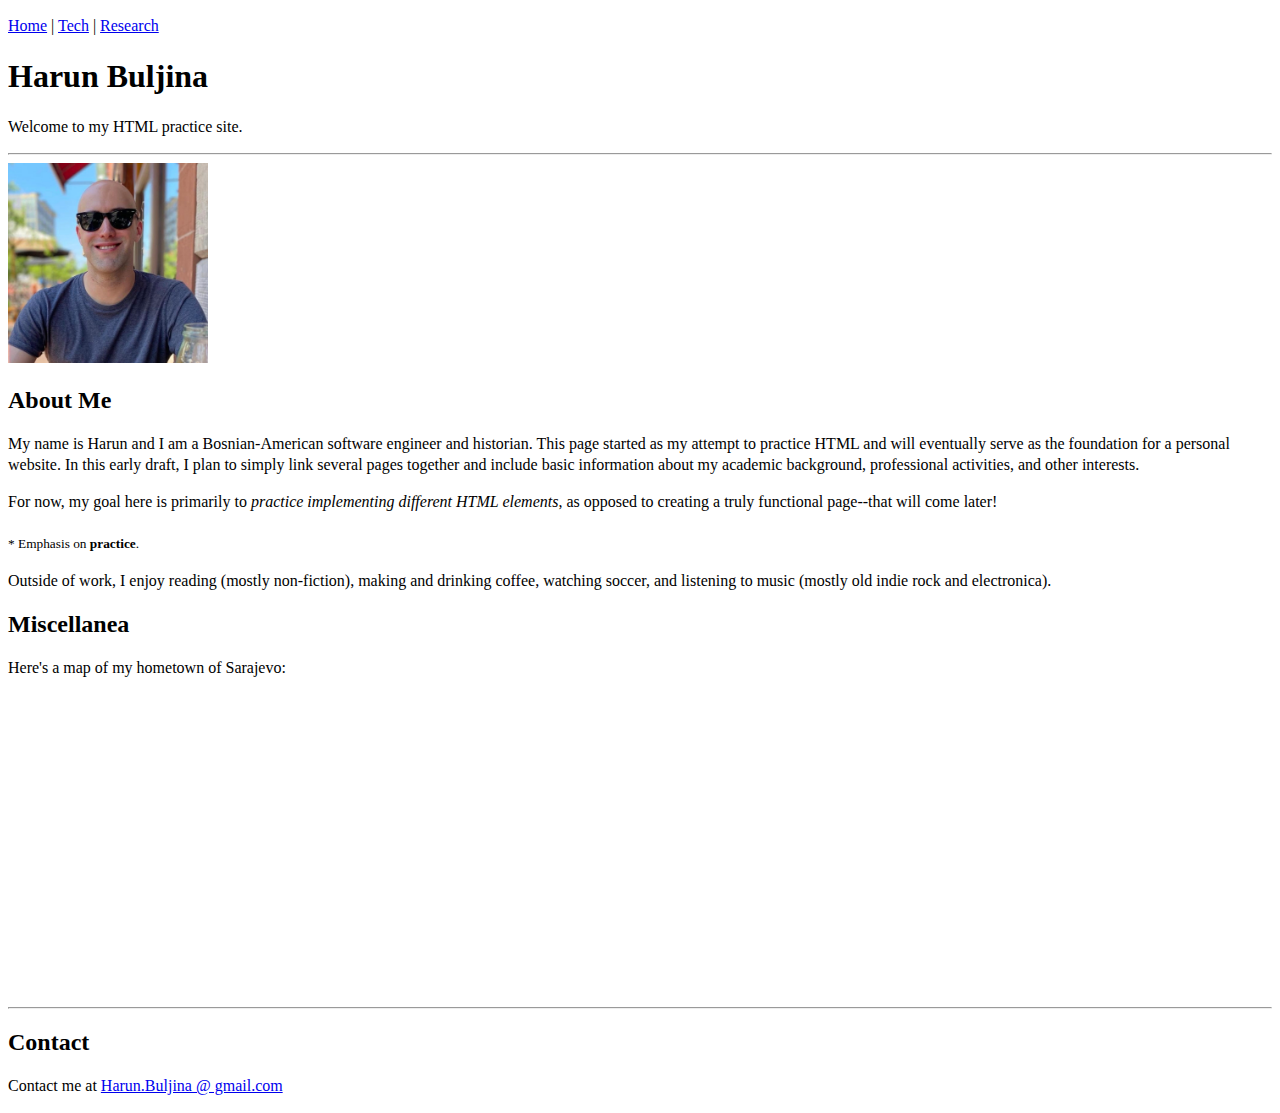
<file: Practice Site/index.html>
<!DOCTYPE html>
<html lang="en">
<head>
    <meta charset="UTF-8">
    <meta http-equiv="X-UA-Compatible" content="IE=edge">
    <meta name="viewport" content="width=device-width, initial-scale=1.0">
    <title>A Simple HTML Site</title>
    <link href="css/style.css" rel="stylesheet">
</head>
<body>
    <header>
        <p>
            <a href="#">Home</a> | 
            <a href="./tech.html">Tech</a> | 
            <a href="./research.html">Research</a>
        </p>
    </header>
    <main>
        <h1>Harun Buljina</h1>

        <p>Welcome to my HTML practice site.</p>

        <hr>

        <img src="./profilePicture.jpg" alt="My picture." title="My picture." height=200px width=200px>

        <h2>About Me</h2>

        <p>My name is Harun and I am a Bosnian-American software engineer and historian. This page started as my attempt to practice HTML and will eventually serve as the foundation for a personal website. In this early draft, I plan to simply link several pages together and include basic information about my academic background, professional activities, and other interests.</p>

        <p>For now, my goal here is primarily to <em>practice implementing different HTML elements</em>, as opposed to creating a truly functional page--that will come later!</p>

        <p><sub>* Emphasis on <strong>practice</strong>.</sub></p>

        <p>Outside of work, I enjoy reading (mostly non-fiction), making and drinking coffee, watching soccer, and listening to music (mostly old indie rock and electronica).</p>

        <h2>Miscellanea</h2>

        <p>Here's a map of my hometown of Sarajevo:</p>

        <iframe src="https://www.google.com/maps/embed?pb=!1m18!1m12!1m3!1d184011.21488653074!2d18.242565622929444!3d43.893637321833246!2m3!1f0!2f0!3f0!3m2!1i1024!2i768!4f13.1!3m3!1m2!1s0x4758cbb1ed719bd1%3A0x562ecda6de87b33e!2sSarajevo%2C%20Bosnia%20and%20Herzegovina!5e0!3m2!1sen!2sus!4v1631564671661!5m2!1sen!2sus" width="400" height="300" style="border:0;" allowfullscreen="" loading="lazy"></iframe>

    </main>
    <footer>
        <hr>

        <h2>Contact</h2>

        <p>Contact me at <a href=#>Harun.Buljina @ gmail.com</a></p>
    </footer>
</body>
</html>
</file>
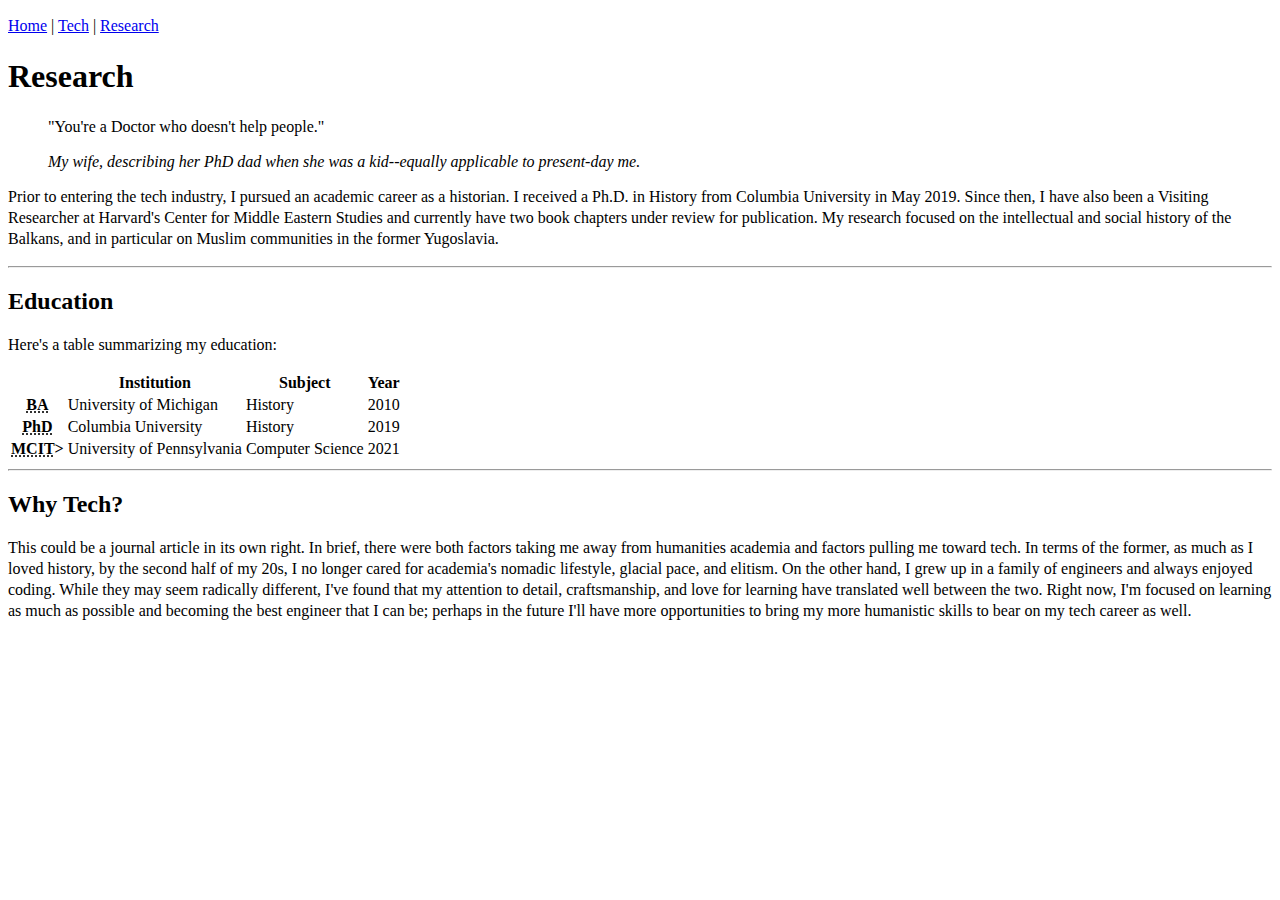
<file: Practice Site/research.html>
<!DOCTYPE html>
<html lang="en">
<head>
    <meta charset="UTF-8">
    <meta http-equiv="X-UA-Compatible" content="IE=edge">
    <meta name="viewport" content="width=device-width, initial-scale=1.0">
    <title>Document</title>
    <link href="css/style.css" rel="stylesheet">
</head>
<body>
    <header>
        <p>
            <a href="./index.html">Home</a> | 
            <a href="./tech.html">Tech</a> | 
            <a href="#">Research</a>
        </p>
    </header>
    <main>
        <h1>Research</h1>

        <blockquote>
            <p>"You're a Doctor who doesn't help people."</p>
            <cite>My wife, describing her PhD dad when she was a kid--equally applicable to present-day me.</cite>
        </blockquote>

        <p>Prior to entering the tech industry, I pursued an academic career as a historian. I received a Ph.D. in History from Columbia University in May 2019. Since then, I have also been a Visiting Researcher at Harvard's Center for Middle Eastern
        Studies and currently have two book chapters under review for publication. My research focused on the intellectual and social history of the Balkans, and in particular on Muslim communities in the former Yugoslavia.</p>

        <hr>

        <h2>Education</h2>

        <p>Here's a table summarizing my education:</p>

        <table>
            <tr>
                <th></th>
                <th scope="col">Institution</th>
                <th scope="col">Subject</th>
                <th scope="col">Year</th>
            </tr>
            <tr>
                <th scope="row"><abbr title="Bachelor of Arts">BA</abbr></th>
                <td>University of Michigan</td>
                <td>History</td>
                <td>2010</td>
            </tr>
            <tr>
                <th scope="row"><abbr title="Doctor of Philosophy">PhD</abbr></th>
                <td>Columbia University</td>
                <td>History</td>
                <td>2019</td>
            </tr>
            <tr>
                <th scope="row"><abbr title="Master's of Computer and Information Technology">MCIT</abbr>></th>
                <td>University of Pennsylvania</td>
                <td>Computer Science</td>
                <td>2021</td>
            </tr>
        </table>

        <hr>

        <h2>Why Tech?</h2>

        <p>This could be a journal article in its own right. In brief, there were both factors taking me away from humanities academia and factors pulling me toward tech. In terms of the former, as much as I loved history, by the second half of my 20s, I no longer cared for academia's nomadic lifestyle, glacial pace, and elitism. On the other hand, I grew up in a family of engineers and always enjoyed coding. While they may seem radically different, I've found that my attention to detail, craftsmanship, and love for learning have translated well between the two. Right now, I'm focused on learning as much as possible and becoming the best engineer that I can be; perhaps in the future I'll have more opportunities to bring my more humanistic skills to bear on my tech career as well.</p>

        <p></p>
    </main>
</body>
</html>
</file>
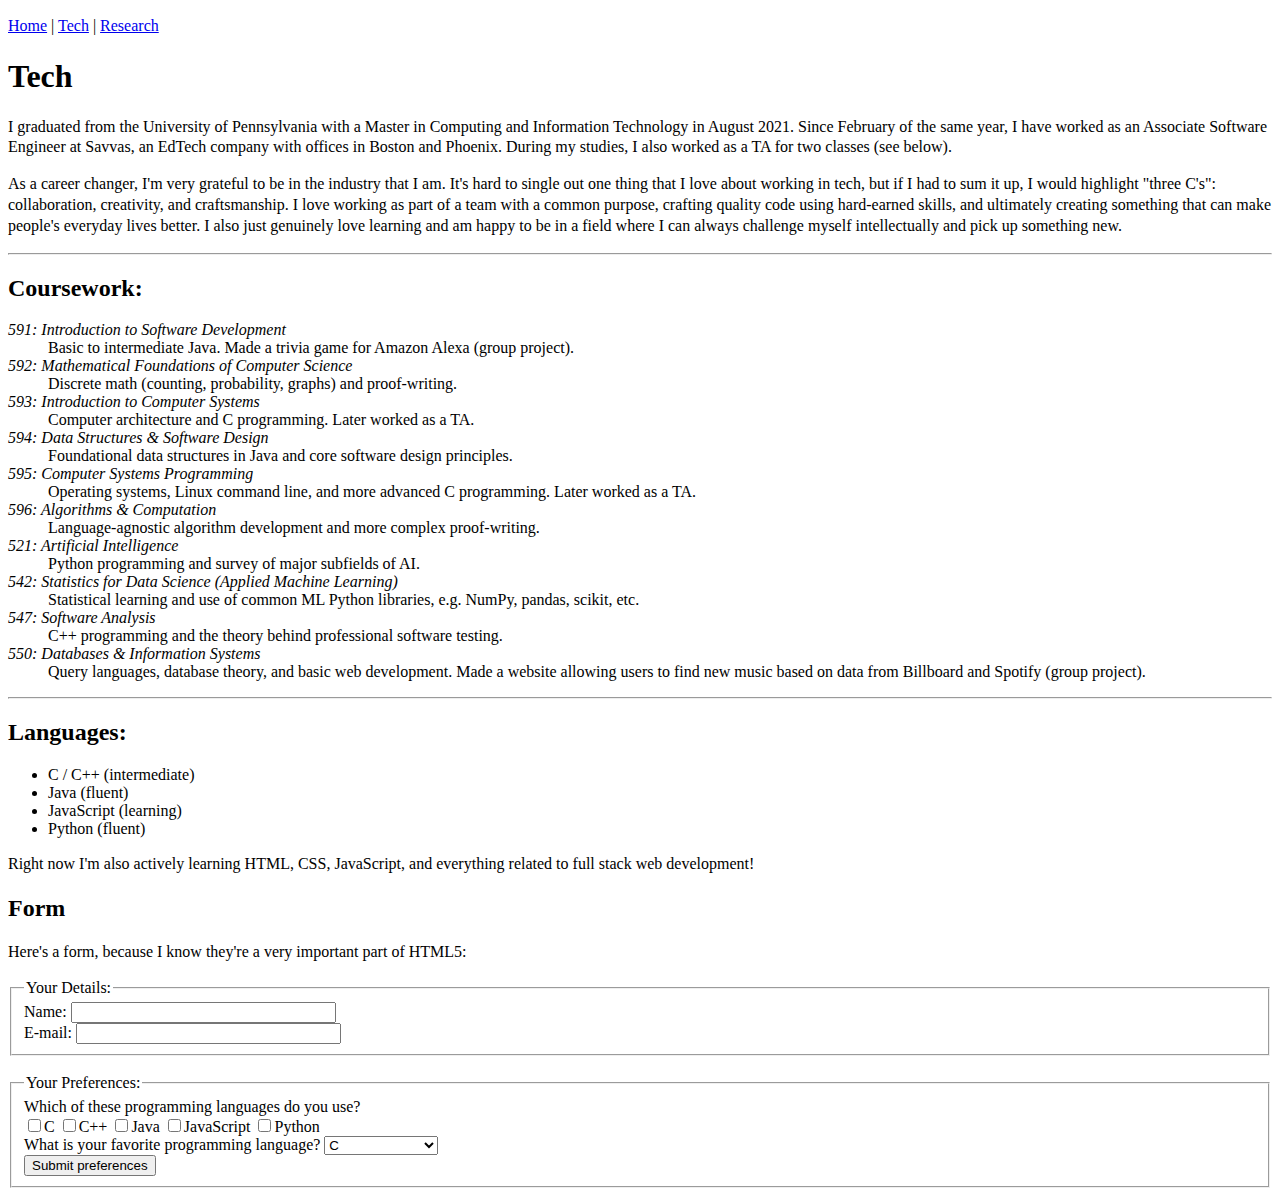
<file: Practice Site/tech.html>
<!DOCTYPE html>
<html lang="en">
<head>
    <meta charset="UTF-8">
    <meta http-equiv="X-UA-Compatible" content="IE=edge">
    <meta name="viewport" content="width=device-width, initial-scale=1.0">
    <title>Document</title>
    <link href="css/style.css" rel="stylesheet">
</head>
<body>
    <header>
        <p>
            <a href="./index.html">Home</a> | 
            <a href="#">Tech</a> | 
            <a href="./research.html">Research</a>
        </p>
    </header>
    <main>
        <h1>Tech</h1>

        <p>I graduated from the University of Pennsylvania with a Master in Computing and Information Technology in August 2021. Since February of the same year, I have worked as an Associate Software Engineer at Savvas, an EdTech company with offices in Boston and Phoenix. During my studies, I also worked as a TA for two classes (see below).</p>

        <p>As a career changer, I'm very grateful to be in the industry that I am. It's hard to single out one thing that I love about working in tech, but if I had to sum it up, I would highlight "three C's": collaboration, creativity, and craftsmanship. I love working as part of a team with a common purpose, crafting quality code using hard-earned skills, and ultimately creating something that can make people's everyday lives better. I also just genuinely love learning and am happy to be in a field where I can always challenge myself intellectually and pick up something new.</p>

        <hr>

        <h2>Coursework:</h2>
        <dl>
            <dt>591: Introduction to Software Development</dt>
                <dd>Basic to intermediate Java. Made a trivia game for Amazon Alexa (group project).</dd>
            <dt>592: Mathematical Foundations of Computer Science</dt>
                <dd>Discrete math (counting, probability, graphs) and proof-writing.</dd>
            <dt>593: Introduction to Computer Systems</dt>
                <dd>Computer architecture and C programming. Later worked as a TA.</dd>
            <dt>594: Data Structures & Software Design</dt>
                <dd>Foundational data structures in Java and core software design principles.</dd>
            <dt>595: Computer Systems Programming</dt>
                <dd>Operating systems, Linux command line, and more advanced C programming. Later worked as a TA.</dd>
            <dt>596: Algorithms & Computation</dt>
                <dd>Language-agnostic algorithm development and more complex proof-writing.</dd>
            <dt>521: Artificial Intelligence</dt>
                <dd>Python programming and survey of major subfields of AI.</dd>
            <dt>542: Statistics for Data Science (Applied Machine Learning)</dt>
                <dd>Statistical learning and use of common ML Python libraries, e.g. NumPy, pandas, scikit, etc.</dd>
            <dt>547: Software Analysis</dt>
                <dd>C++ programming and the theory behind professional software testing.</dd>
            <dt>550: Databases & Information Systems</dt>
                <dd>Query languages, database theory, and basic web development. Made a website allowing users to find new music based on data from Billboard and Spotify (group project).</dd>
        </dl>
        
        <hr>

        <h2>Languages:</h2>

        <ul>
            <li>C / C++ (intermediate)</li>
            <li>Java (fluent)</li>
            <li>JavaScript (learning)</li>
            <li>Python (fluent)</li>
        </ul>

        <p>Right now I'm also actively learning HTML, CSS, JavaScript, and everything related to full stack web development!</p>

        <h2>Form</h2>

        <p>Here's a form, because I know they're a very important part of HTML5:</p>

        <form action="#" method="get">
            <fieldset>
                <legend>
                    Your Details:
                </legend>
                <label>
                    Name:
                    <input type="text" name="name" size="30" maxlength="100">
                </label>
                <br>
                <label>
                    E-mail:
                    <input type="email" name=e-mail size="30" maxlength="100">
                </label>
            </fieldset>
            <br>
            <fieldset>
                <legend>
                    Your Preferences:
                </legend>
                <label>
                    Which of these programming languages do you use?
                    <br>
                    <input type="checkbox" name="languages" value="c">C
                    <input type="checkbox" name="languages" value="cpp">C++
                    <input type="checkbox" name="languages" value="java">Java
                    <input type="checkbox" name="languages" value="javascript">JavaScript
                    <input type="checkbox" name="languages" value="python">Python
                </label>
                <br>
                <label>
                    What is your favorite programming language?
                    <select>
                        <option value="c">C</option>
                        <option value="cpp">C++</option>
                        <option value="java">Java</option>
                        <option value="javascript">JavaScript</option>
                        <option value="python">Python</option>
                        <option value="other">Something else</option>
                    </select>
                </label>
                <br>
                <input type="submit" value="Submit preferences">
            </fieldset>
        </form>

        </ul>
    </main>
</body>
</html>
</file>
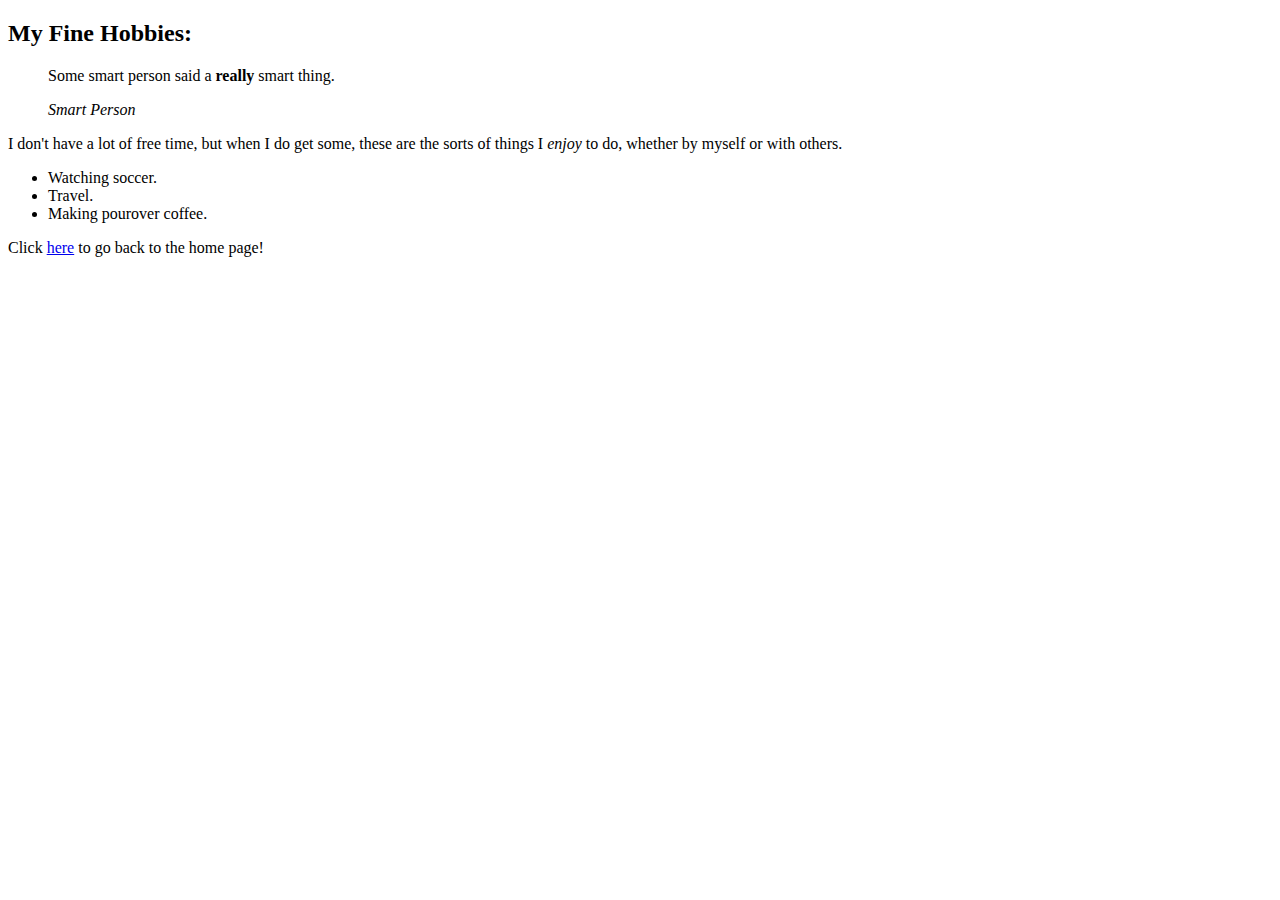
<file: Frontend Masters Web Development Bootcamp/Day1/hobbies.html>
<!DOCTYPE html>
<html lang="en">
<head>
    <meta charset="UTF-8">
    <meta http-equiv="X-UA-Compatible" content="IE=edge">
    <meta name="viewport" content="width=device-width, initial-scale=1.0">
    <title>My Great Hobbies</title>
</head>
<body>
    <h2>My Fine Hobbies:</h2>

    <blockquote>
        <p>Some smart person said a <strong>really</strong> smart thing.</p>
        <cite>Smart Person</cite>
    </blockquote>

    <p>I don't have a lot of free time, but when I do get some, these are the sorts of things I <em>enjoy</em> to do, whether by myself or with others.</p>

    <ul>
        <li>Watching soccer.</li>
        <li>Travel.</li>
        <li>Making pourover coffee.</li>
    </ul>

    <p>Click <a href="index.html">here</a> to go back to the home page!</p>
</body>
</html>
</file>
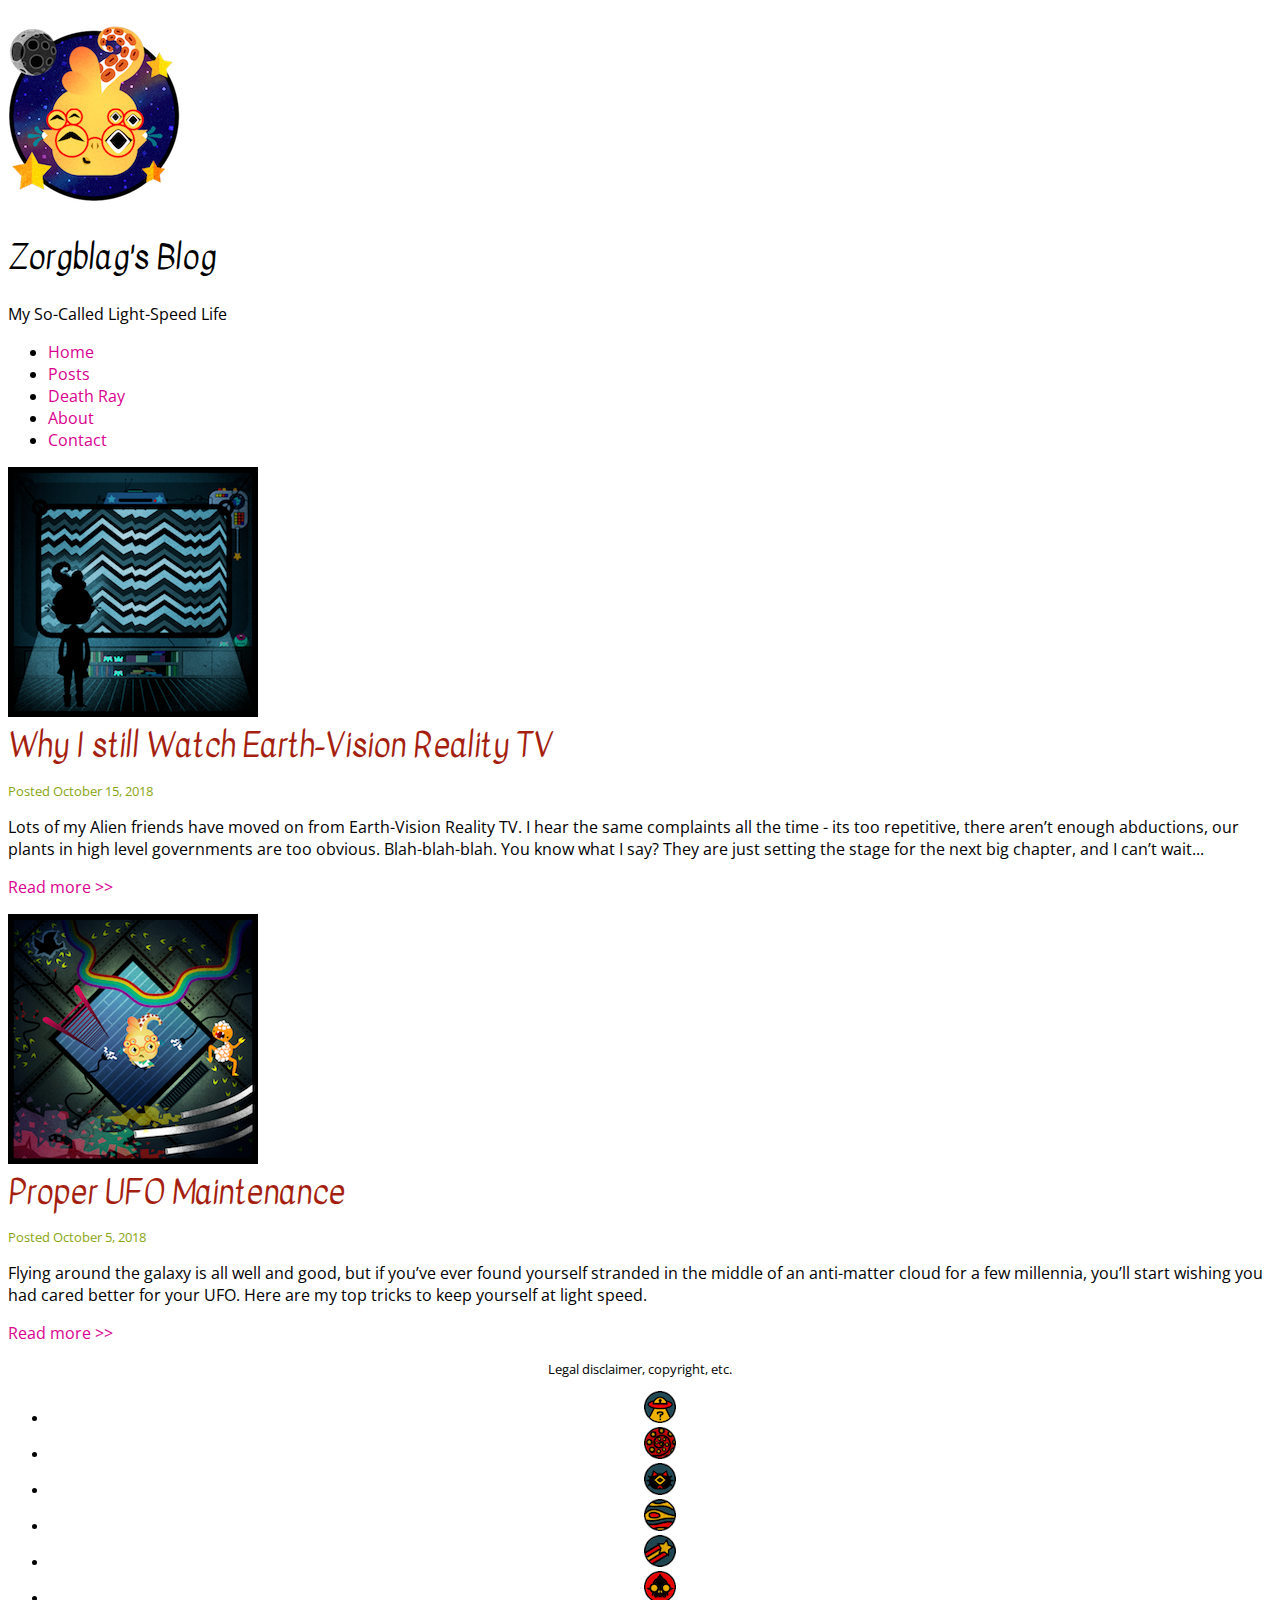
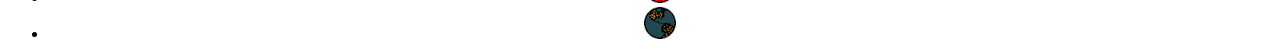
<file: Frontend Masters Web Development Bootcamp/blog-exercises/blog-begin/blog.html>
<!DOCTYPE html>
<html lang="en">
<head>
	<meta charset="UTF-8">
	<title>Alien Blog</title>
	 <link href="https://fonts.googleapis.com/css?family=Kavivanar|Open+Sans" rel="stylesheet"> 
	 <link href="css/styles.css" rel="stylesheet">
</head>
<body>
	<div class="wrapper">
		<header>
			<div class="leftheader">
				<a href="/"><img src="img/logo.png" alt="Zorgblag's Blog. Click for home. "></a>
			</div>
			<div class="rightheader">
				<h1>Zorgblag's Blog</h1>
				<p>My So-Called Light-Speed Life</p>
			</div>
		</header>
		<nav>
			<ul>
				<li><a href="#">Home</a></li>
				<li><a href="#">Posts</a></li>
				<li><a href="#">Death Ray</a></li>
				<li><a href="#">About</a></li>
				<li><a href="#">Contact</a></li>
			</ul>
		</nav>
		<section>
			<article>
				<img src="img/blog1.png" alt="Earth-Vision Reality TV. ">
				<h2>Why I still Watch Earth-Vision Reality TV</h2>
				<p class="posted">Posted October 15, 2018</p>
				<p>Lots of my Alien friends have moved on from Earth-Vision Reality TV. I hear the same complaints all the time - its too repetitive, there aren’t enough abductions, our plants in high level governments are too obvious. Blah-blah-blah. You know what I say? They are just setting the stage for the next big chapter, and I can’t wait...</p>
				<p><a href="blog1.html">Read more >> </a></p>
			</article>
			<article>
				<img src="img/blog2.png" alt="Proper UFO Maintenance. ">
				<h2>Proper UFO Maintenance</h2>
				<p class="posted">Posted October 5, 2018</p>
				<p>Flying around the galaxy is all well and good, but if you’ve ever found yourself stranded in the middle of an anti-matter cloud for a few millennia, you’ll start wishing you had cared better for your UFO. Here are my top tricks to keep yourself at light speed.</p>
				<p><a href="blog2.html">Read more >> </a></p>
			</article>
		</section>
		<footer>
			<p>Legal disclaimer, copyright, etc.</p>
			<ul>
				<li><a href="#"><img src="img/icon1.png" alt="Social Media 1."></a></li>
				<li><a href="#"><img src="img/icon2.png" alt="Social Media 2."></a></li>
				<li><a href="#"><img src="img/icon3.png" alt="Social Media 3."></a></li>
				<li><a href="#"><img src="img/icon4.png" alt="Social Media 4."></a></li>
				<li><a href="#"><img src="img/icon5.png" alt="Social Media 5."></a></li>
				<li><a href="#"><img src="img/icon6.png" alt="Social Media 6."></a></li>
				<li><a href="#"><img src="img/icon7.png" alt="Social Media 7."></a></li>
			</ul>
		</footer>
	</div>
</body>
</html>
</file>
<file: Practice Site/css/style.css>
p {
    line-height: 1.3rem;
}
dt {
    font-style: italic;
}
</file>
<file: Frontend Masters Web Development Bootcamp/blog-exercises/blog-begin/css/styles.css>
html {
    box-sizing: border-box;
}
*, *:before, *:after {
    box-sizing: inherit;
}
body {
    font-family: 'Open Sans', sans-serif;
}
h1, h2, h3, h4, h5, h6 {
    font-family: 'Kavivanar', cursive;
    font-weight: normal;
}
h2 {
    font-size: 2rem;
    color: #A51F10;
    margin: 0;
}
a {
    color: #DA0090;
    text-decoration: none;
}
a:hover {
    text-decoration: underline;
}
.posted {
    font-size: 0.8rem;
    color: #89A611;
}
footer {
    text-align: center;
    font-size: 0.8rem;
}
</file>
